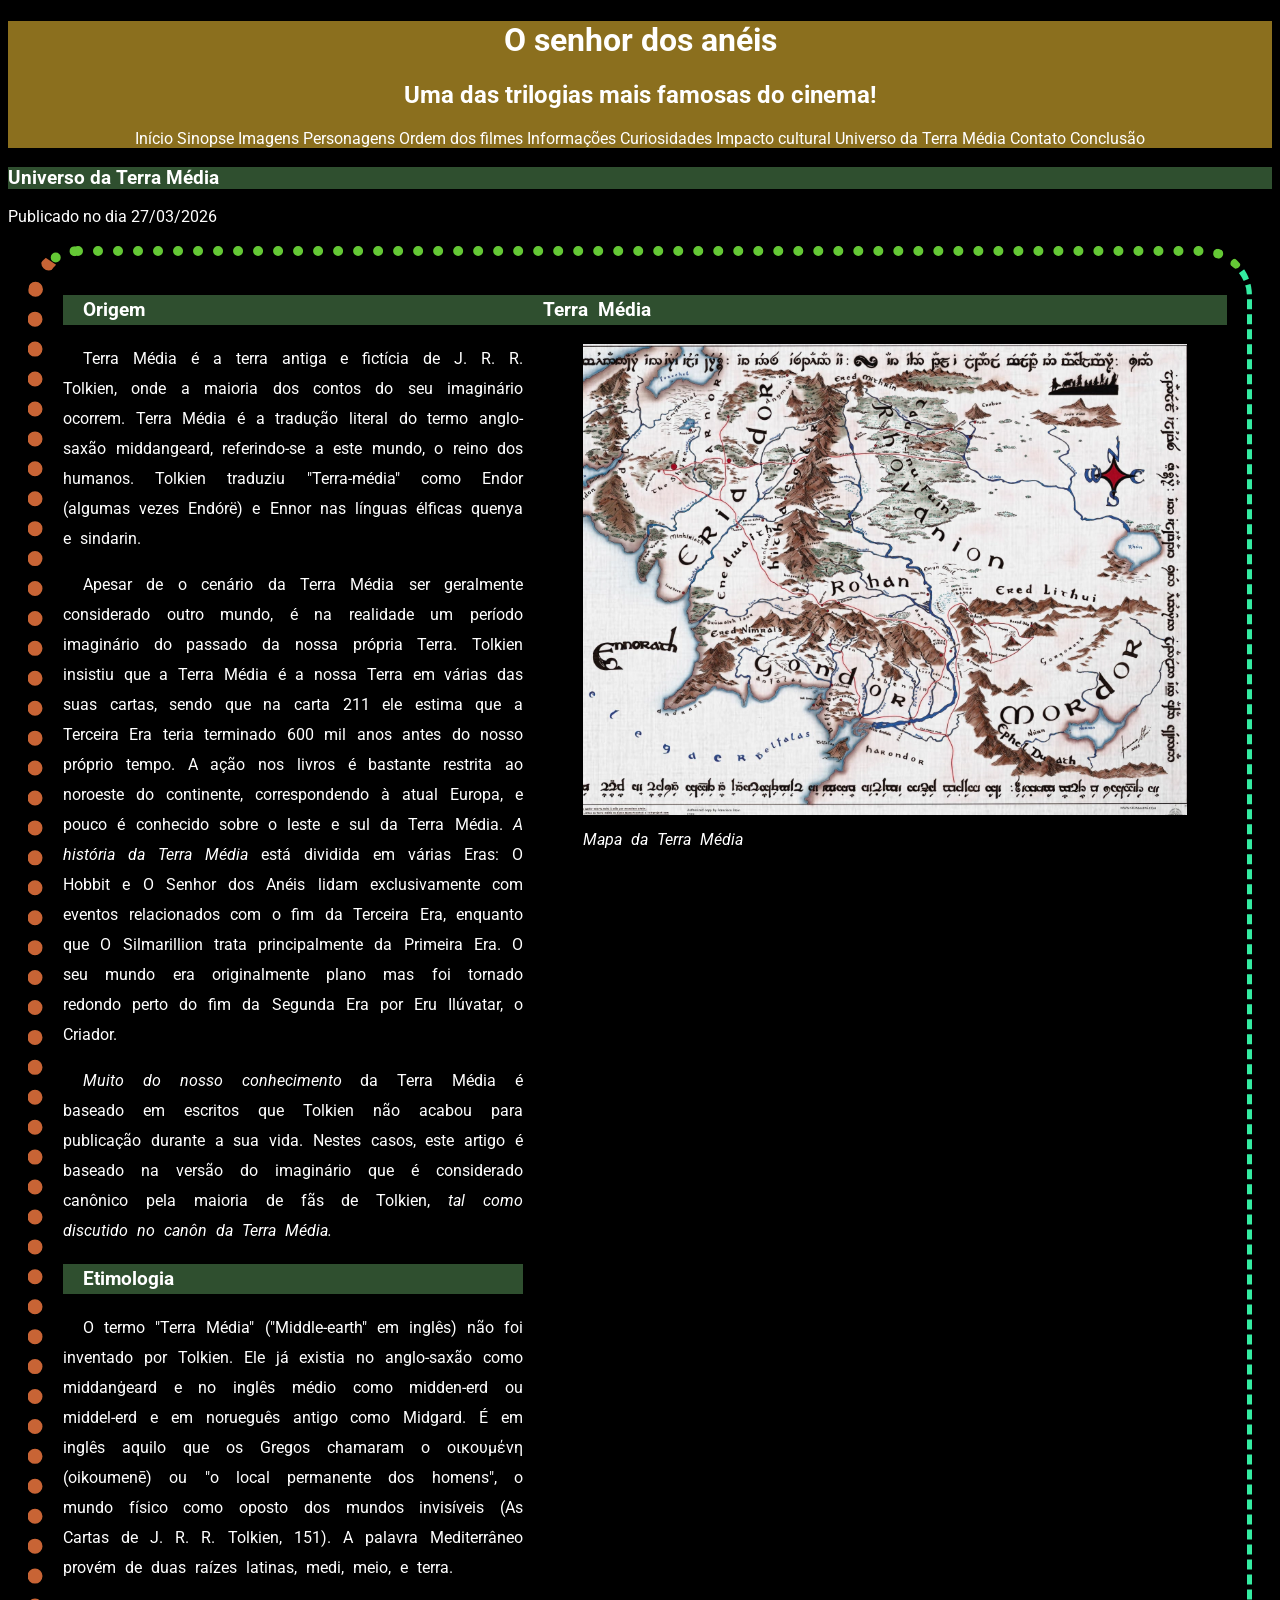
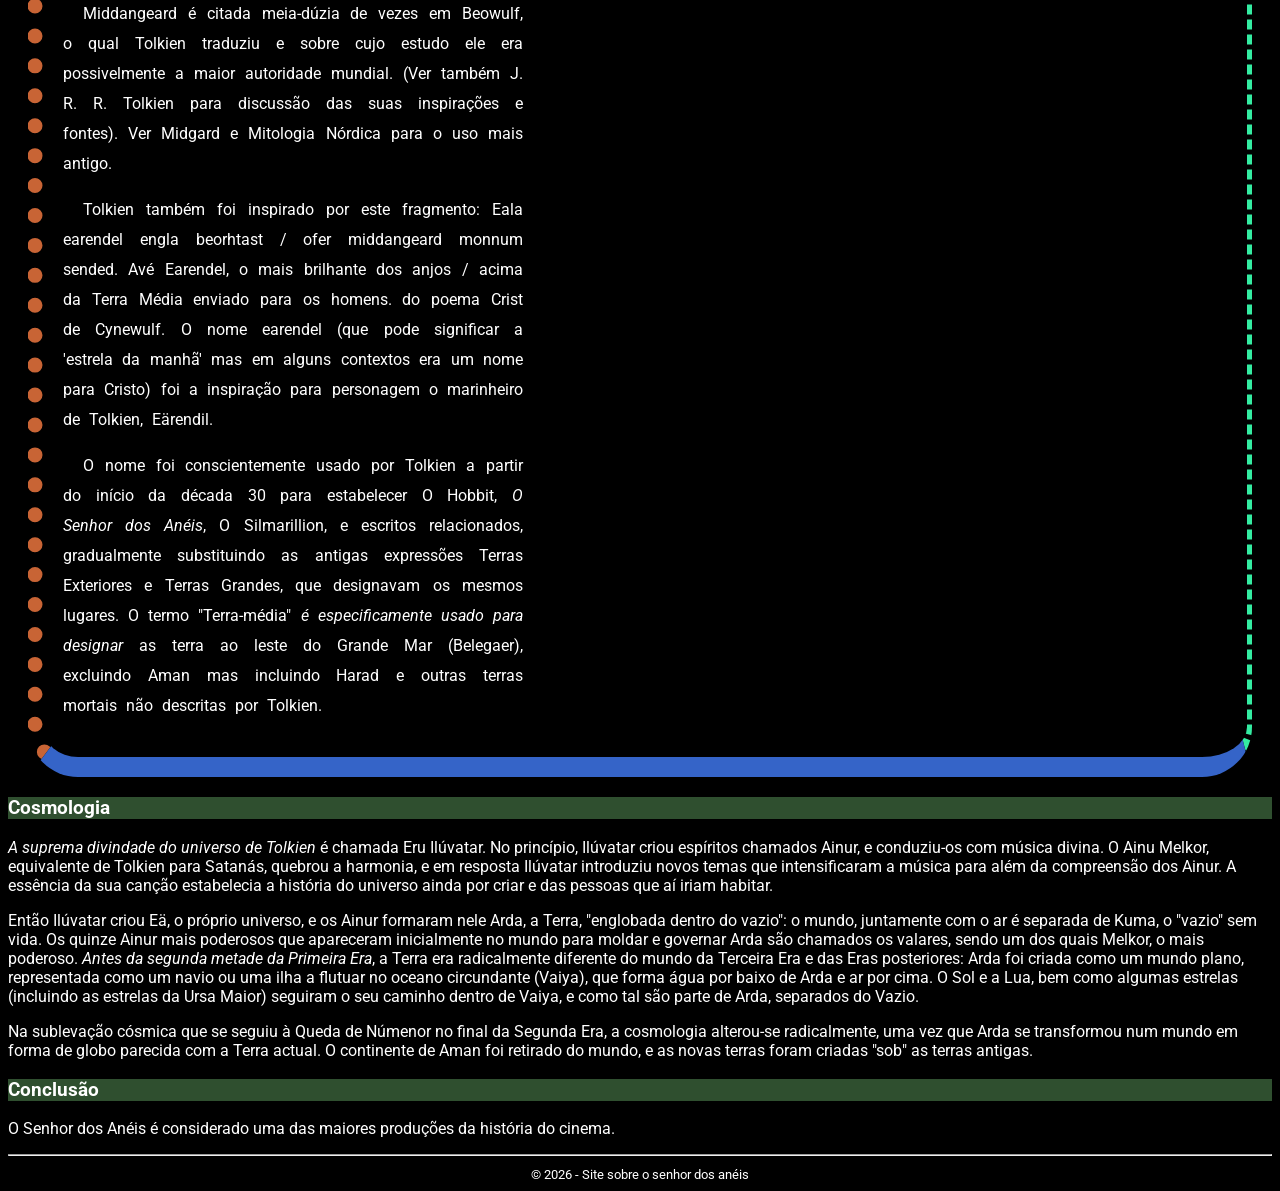
<file: index.html>
<!DOCTYPE html>
<html lang="pt-br">
    <head>
        <title> Filme do senhor dos anéis </title>
        <meta charset="UTF-8">
        <link rel="stylesheet" href="styles.css" type="text/css">
        <link rel="icon" type="image/x-icon" href="img/espada.ico">
    </head>

    <body> 

        <header id="titulo_primeiro">
            <h1> O senhor dos anéis </h1>
            <h2> Uma das trilogias mais famosas do cinema! </h2>
            <nav>
                <a href="index.html" >Início</a>
                <a href="Sinopse.html" >Sinopse</a> 
                <a href="imagens.html" >Imagens</a> 
                <a href="Personagens.html" >Personagens</a> 
                <a href="OrdemFilmes.html" >Ordem dos filmes</a> 
                <a href="Informacoes.html" >Informações</a> 
                <a href="Curiosidades.html" >Curiosidades</a> 
                <a href="ImpactoCultural.html" >Impacto cultural</a> 
                <a href="UniversoTerraMedia.html" >Universo da Terra Média</a> 
                <a href="Contato.html">Contato</a>
                <a href="#Conclusao" >Conclusão</a>
            </nav>
        </header>

        <main>
            <header>
                <h3 class="titulo_secundario"> Universo da Terra Média </h3>
                <span>Publicado no dia 27/03/2026</span>
            </header>

            <div id="layout">
                <article>
                    <section> 
                        <h3 class="titulo_secundario">Origem</h3>
                        <p>Terra Média é a terra antiga e fictícia de J. R. R. Tolkien, onde a maioria dos
                        contos do seu imaginário ocorrem. Terra Média é a tradução literal do termo
                        anglo-saxão middangeard, referindo-se a este mundo, o reino dos humanos.
                        Tolkien traduziu "Terra-média" como Endor (algumas vezes Endórë) e Ennor
                        nas línguas élficas quenya e sindarin.</p>

                        <p>Apesar de o cenário da Terra Média ser geralmente considerado outro mundo,
                        é na realidade um período imaginário do passado da nossa própria Terra.
                        Tolkien insistiu que a Terra Média é a nossa Terra em várias das suas cartas,
                        sendo que na carta 211 ele estima que a Terceira Era teria terminado 600 mil
                        anos antes do nosso próprio tempo. A ação nos livros é bastante restrita ao
                        noroeste do continente, correspondendo à atual Europa, e pouco é conhecido
                        sobre o leste e sul da Terra Média. <em> A história da Terra Média </em> está dividida em
                        várias Eras: O Hobbit e O Senhor dos Anéis lidam exclusivamente com
                        eventos relacionados com o fim da Terceira Era, enquanto que O Silmarillion
                        trata principalmente da Primeira Era. O seu mundo era originalmente plano
                        mas foi tornado redondo perto do fim da Segunda Era por Eru Ilúvatar, o
                        Criador.</p>

                        <p><em>Muito do nosso conhecimento</em> da Terra Média é baseado em escritos que
                        Tolkien não acabou para publicação durante a sua vida. Nestes casos, este
                        artigo é baseado na versão do imaginário que é considerado canônico pela
                        maioria de fãs de Tolkien, <em>tal como discutido no canôn da Terra Média.</em></p>
                    </section>

                    <section> 
                        <h3 class="titulo_secundario">Etimologia</h3>
                        <p>O termo "Terra Média" ("Middle-earth" em inglês) não foi inventado por
                        Tolkien. Ele já existia no anglo-saxão como middanġeard e no inglês médio
                        como midden-erd ou middel-erd e em norueguês antigo como Midgard. É em
                        inglês aquilo que os Gregos chamaram o οικουμένη (oikoumenē) ou "o local
                        permanente dos homens", o mundo físico como oposto dos mundos invisíveis
                        (As Cartas de J. R. R. Tolkien, 151). A palavra Mediterrâneo provém de duas
                        raízes latinas, medi, meio, e terra.</p>
                        <p>Middangeard é citada meia-dúzia de vezes em Beowulf, o qual Tolkien
                        traduziu e sobre cujo estudo ele era possivelmente a maior autoridade
                        mundial. (Ver também J. R. R. Tolkien para discussão das suas inspirações e
                        fontes). Ver Midgard e Mitologia Nórdica para o uso mais antigo.</p>
                        <p>Tolkien também foi inspirado por este fragmento:
                        Eala earendel engla beorhtast / ofer middangeard monnum sended.
                        Avé Earendel, o mais brilhante dos anjos / acima da Terra Média enviado para
                        os homens. do poema Crist de Cynewulf. O nome earendel (que pode
                        significar a 'estrela da manhã' mas em alguns contextos era um nome para
                        Cristo) foi a inspiração para personagem o marinheiro de Tolkien, Eärendil.</p>
                        <p>O nome foi conscientemente usado por Tolkien a partir do início da década 30
                        para estabelecer O Hobbit, <em>O Senhor dos Anéis</em>, O Silmarillion, e escritos
                        relacionados, gradualmente substituindo as antigas expressões Terras
                        Exteriores e Terras Grandes, que designavam os mesmos lugares. O termo
                        "Terra-média" <em>é especificamente usado para designar</em> as terra ao leste do
                        Grande Mar (Belegaer), excluindo Aman mas incluindo Harad e outras terras
                        mortais não descritas por Tolkien.</p>
                    </section>
                </article>

                <aside>
                    <h3 class="titulo_secundario">Terra Média</h3>
                    <figure>
                        <img src="img/terra_media.png" alt="Mapa da Terra Média">
                        <figcaption><em>Mapa da Terra Média</em></figcaption>
                    </figure>
                </aside>
            </div>

            <article>
                <section>
                    <h3 class="titulo_secundario">Cosmologia</h3>
                    <p class="teste_display"><em>A suprema divindade do universo de Tolkien</em> é chamada Eru Ilúvatar. No
                    princípio, Ilúvatar criou espíritos chamados Ainur, e conduziu-os com música
                    divina. O Ainu Melkor, equivalente de Tolkien para Satanás, quebrou a
                    harmonia, e em resposta Ilúvatar introduziu novos temas que intensificaram a
                    música para além da compreensão dos Ainur. A essência da sua canção
                    estabelecia a história do universo ainda por criar e das pessoas que aí iriam
                    habitar.</p>
                    <p class="teste_display">Então Ilúvatar criou Eä, o próprio universo, e os Ainur formaram nele Arda, a
                    Terra, "englobada dentro do vazio": o mundo, juntamente com o ar é separada
                    de Kuma, o "vazio" sem vida. Os quinze Ainur mais poderosos que
                    apareceram inicialmente no mundo para moldar e governar Arda são
                    chamados os valares, sendo um dos quais Melkor, o mais poderoso.
                    <em>Antes da segunda metade da Primeira Era</em>, a Terra era radicalmente diferente
                    do mundo da Terceira Era e das Eras posteriores: Arda foi criada como um
                    mundo plano, representada como um navio ou uma ilha a flutuar no oceano
                    circundante (Vaiya), que forma água por baixo de Arda e ar por cima. O Sol e
                    a Lua, bem como algumas estrelas (incluindo as estrelas da Ursa Maior)
                    seguiram o seu caminho dentro de Vaiya, e como tal são parte de Arda,
                    separados do Vazio.</p>
                    <p class="teste_display">Na sublevação cósmica que se seguiu à Queda de Númenor no final da
                    Segunda Era, a cosmologia alterou-se radicalmente, uma vez que Arda se
                    transformou num mundo em forma de globo parecida com a Terra actual. O
                    continente de Aman foi retirado do mundo, e as novas terras foram criadas
                    "sob" as terras antigas.</p>
                </section>

                <section id="Conclusao">
                        <h3 class="titulo_secundario"> Conclusão </h3>
                        <p>O Senhor dos Anéis é considerado uma das maiores produções da história do cinema.</p>
                </section>
            </article>

            <footer> <hr> <small> © 2026 - Site sobre o senhor dos anéis </small> </footer>

        </main>

    </body>
</html>
</file>
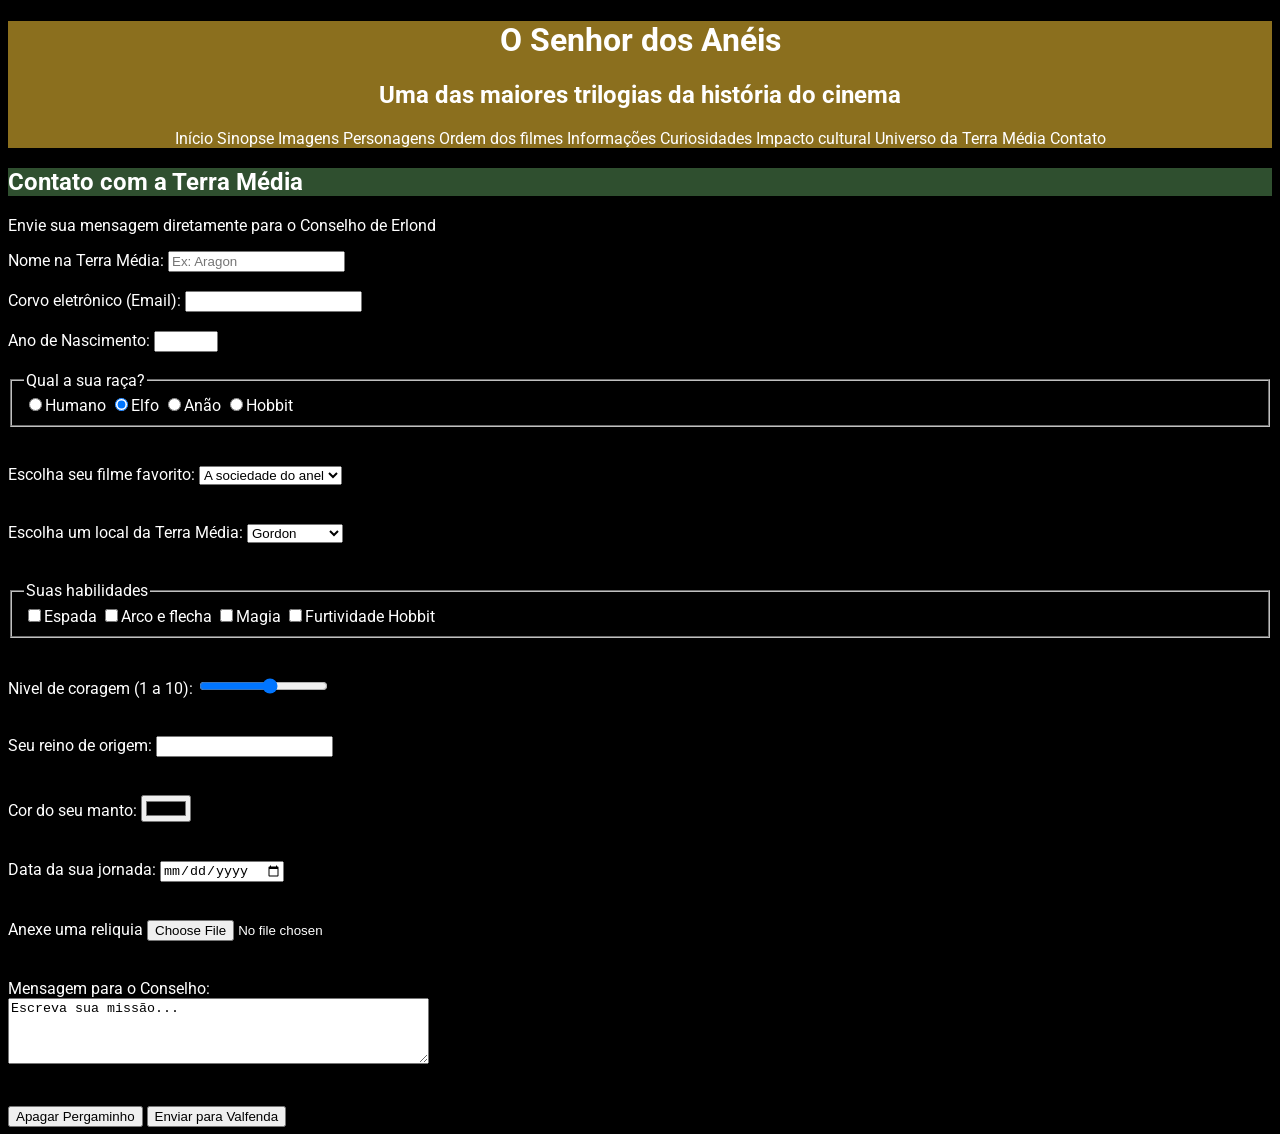
<file: Contato.html>
<!DOCTYPE html>
<html lang="pt-br">
<head>
    <meta charset="UTF-8">
    <meta name="viewport" content="width=device-width, initial-scale=1.0">
    <link rel="stylesheet" href="styles.css" type="text/css">
    <link rel="icon" type="image/x-icon" href="img/espada.ico">
    <title>Contato</title>
</head>
<body>
    <div id="titulo_primeiro">
        <h1>O Senhor dos Anéis</h1>
        <h2>Uma das maiores trilogias da história do cinema </h2>
        <nav>
            <a href="index.html" >Início</a>
            <a href="Sinopse.html" >Sinopse</a> 
            <a href="imagens.html" >Imagens</a> 
            <a href="Personagens.html" >Personagens</a> 
            <a href="OrdemFilmes.html" >Ordem dos filmes</a> 
            <a href="Informacoes.html" >Informações</a> 
            <a href="Curiosidades.html" >Curiosidades</a> 
            <a href="ImpactoCultural.html" >Impacto cultural</a> 
            <a href="UniversoTerraMedia.html" >Universo da Terra Média</a> 
            <a href="Contato.html">Contato</a>
        </nav>
    </div>

    <h2 class="titulo_secundario">Contato com a Terra Média</h2>

    <p>Envie sua mensagem diretamente para o Conselho de Erlond </p>

    <form action="" method="" autocomplete="off">

        <label for="nomePessoa">Nome na Terra Média: </label>
        <input type="text" id="nomePessoa" name="nomePessoa" minlength="3" maxlength="15"  placeholder="Ex: Aragon"required><br><br>

        <label for="email">Corvo eletrônico (Email): </label>
        <input type="email" id="email" name="email" required><br><br>

        <label for="anoNascimento">Ano de Nascimento: </label>
        <input type="number" id="anoNascimento" name="anoNascimento" max="2026" min="1900" required><br><br>

        <fieldset>

            <legend>Qual a sua raça?</legend>
            <input type="radio" name="Raca" id="Humano" value="Filme 1"><label 
            for="Humano">Humano</label>

            <input checked type="radio" name="Raca" id="Elfo" value="Filme 2"><label 
            for="Elfo">Elfo</label>

            <input type="radio" name="Raca" id="Anao" value="Filme 3"><label 
            for="Anao">Anão</label>

            <input type="radio" name="Raca" id="Hobbit" value="Filme 4"><label 
            for="Hobbit">Hobbit</label>

         </fieldset><br><br>

        <label for="filmeFavorito">Escolha seu filme favorito:</label>
        <select id="filmeFavorito" name="filmeFavorito">
            <option value="A sociedade do anel">A sociedade do anel</option>
            <option value="As duas torres">As duas torres</option>
            <option value="O retorno do rei">O retorno do rei</option>
        </select><br><br><br>

        <label for="Local-terra">Escolha um local da Terra Média:</label>
         <select id="lista_suspensa" name="lista">
            <optgroup label="Reino dos Homens">
                <option value="Gordon">Gordon</option>
                <option value="Rohan">Rohan</option>

            </optgroup>

            <optgroup label="Terras Élficas">
                <option value="Valfenda">Valfenda</option>
                <option value="Lothlórien">Lothlórien</option>
            </optgroup>

            <optgroup label="Outros">
                <option value="Mordor">Mordor</option>
                <option value="Condado">Condado</option>

            </select><br><br><br>

            <fieldset>
            <legend>Suas habilidades</legend>
            <label><input type="checkbox" name="espada" value="espada">Espada</label>
            <label><input type="checkbox" name="arcoFlecha" value="arcoFlecha">Arco e flecha</label>
            <label><input type="checkbox" name="magia" value="magia">Magia</label>
            <label><input type="checkbox" name="furtividade" value="furtividade">Furtividade Hobbit</label>
        </fieldset><br><br>

        
        <label for="Nivel">Nivel de coragem (1 a 10):</label>
        <input type="range" max="10" min="1" id="Nivel" name="Nivel"><br><br><br>

        <label for="Reino"> Seu reino de origem:</label>
        <input type="text" id="busca_datalist" list="paises">
        <datalist id="paises">
            <option>Gordon</option>
            <option>Rohan</option>
            <option>Mordor</option>
            <option>Condado</option>
        </datalist><br><br><br>

        <label for="cor-manto">Cor do seu manto:</label>
        <input type="color" id="cor-manto" name="cor-manto"><br><br><br>

        <label for="data">Data da sua jornada:</label>
        <input type="date" id="data" name="data"> <br><br><br>

        <label for="Arquivo">Anexe uma reliquia</label>
        <input type="file" id="Arquivo" name="Arquivo"> <br><br><br>

        <label for="mensagemConselho">Mensagem para o Conselho:</label><br>
        <textarea id="mensagemConselho" name="mensagemConselho" rows="4" cols="50">Escreva sua missão...</textarea> <br><br><br>

        <button type="reset">Apagar Pergaminho</button>
        <button type="submit">Enviar para Valfenda</button>

    </form>

</body>
</html>
</file>
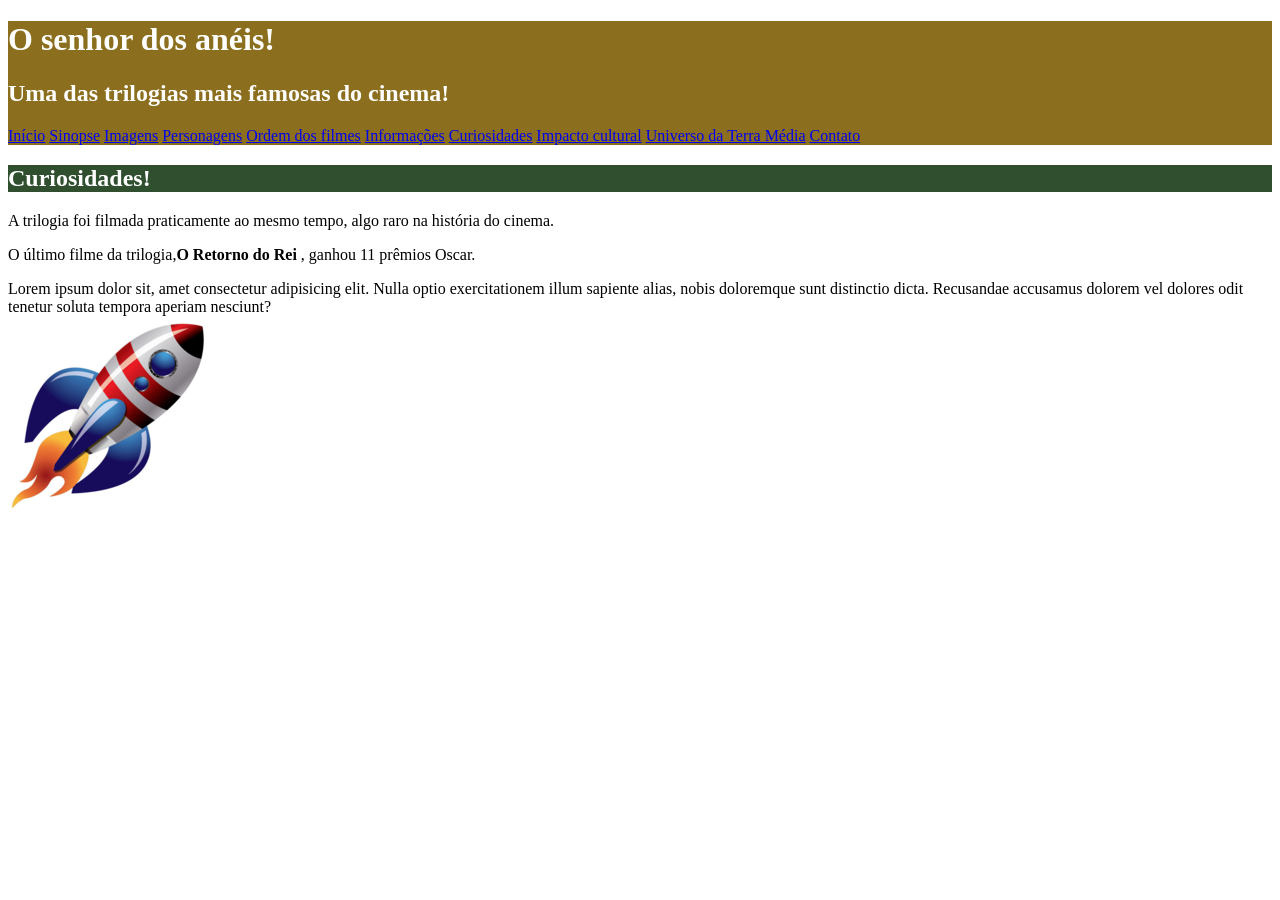
<file: Curiosidades.html>
<!DOCTYPE html>
<html lang="pt-br">
<head>
    <meta charset="UTF-8">
    <meta name="viewport" content="width=device-width, initial-scale=1.0">
    <title>Curiosidades</title>
    <link rel="stylesheet" href="Styles.css" type="text/css">
    <link rel="icon" type="image/x-icon" href="img/espada.ico">
</head>
<body> 

    <div id="titulo_primeiro">
        <h1> O senhor dos anéis! </h1>
        <h2> Uma das trilogias mais famosas do cinema! </h2>
        <nav>
            <a href="index.html" >Início</a>
            <a href="Sinopse.html" >Sinopse</a> 
            <a href="imagens.html" >Imagens</a> 
            <a href="Personagens.html" >Personagens</a> 
            <a href="OrdemFilmes.html" >Ordem dos filmes</a> 
            <a href="Informacoes.html" >Informações</a> 
            <a href="Curiosidades.html" >Curiosidades</a> 
            <a href="ImpactoCultural.html" >Impacto cultural</a> 
            <a href="UniversoTerraMedia.html" >Universo da Terra Média</a> 
            <a href="Contato.html">Contato</a>
        </nav>
    </div>
    
    <h2 class="titulo_secundario"> Curiosidades! </h2>
         <p>A trilogia foi filmada praticamente ao mesmo tempo, algo raro na história do
cinema.</p>
<p>O último filme da trilogia,<strong>O Retorno do Rei</strong> , ganhou 11 prêmios Oscar.</p>

     <div class="transicao">
        Lorem ipsum dolor sit, amet consectetur adipisicing elit. Nulla optio exercitationem illum sapiente alias, nobis doloremque sunt distinctio dicta. Recusandae accusamus dolorem vel dolores odit tenetur soluta tempora aperiam nesciunt?
     </div>

     <div class="animacao">
        <img src="img/foguete.png" alt="foguete">
     </div>

</body>
</html>
</file>
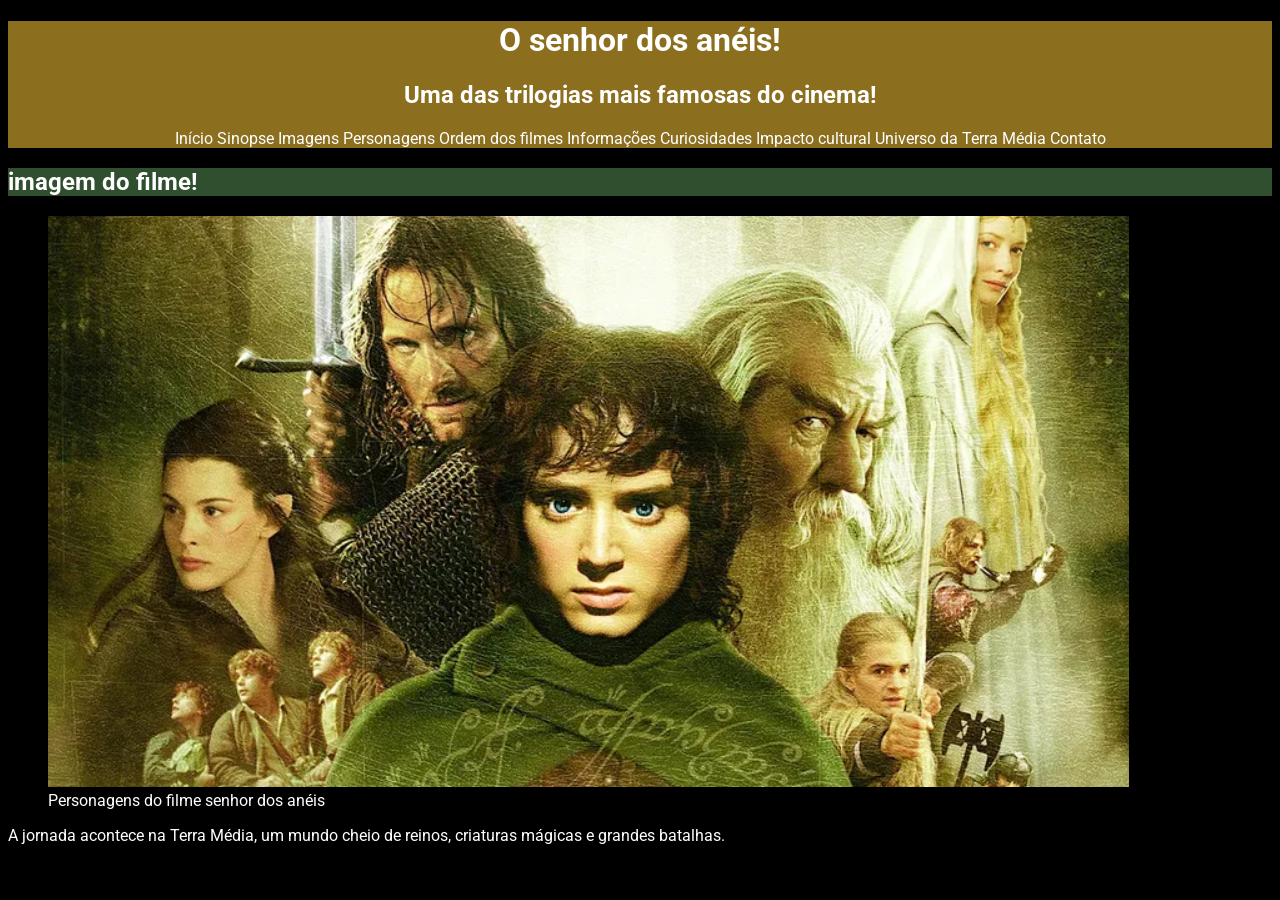
<file: Imagens.html>
<!DOCTYPE html>
<html lang="pt-br">
<head>
    <meta charset="UTF-8">
    <meta name="viewport" content="width=device-width, initial-scale=1.0">
    <title>Imagens</title>
    <link rel="stylesheet" href="styles.css" type="text/css">
    <link rel="icon" type="image/x-icon" href="img/espada.ico">
</head>
<body>

    <div id="titulo_primeiro">
            <h1> O senhor dos anéis! </h1>
            <h2> Uma das trilogias mais famosas do cinema! </h2>
            <nav>
                <a href="index.html" >Início</a>
                <a href="Sinopse.html" >Sinopse</a> 
                <a href="imagens.html" >Imagens</a> 
                <a href="Personagens.html" >Personagens</a> 
                <a href="OrdemFilmes.html" >Ordem dos filmes</a> 
                <a href="Informacoes.html" >Informações</a> 
                <a href="Curiosidades.html" >Curiosidades</a> 
                <a href="ImpactoCultural.html" >Impacto cultural</a> 
                <a href="UniversoTerraMedia.html" >Universo da Terra Média</a> 
                <a href="Contato.html">Contato</a>
            </nav>
        </div>
    
      
        <h2 class="titulo_secundario"> imagem do filme! </h2>
        <figure>
            <img src="img/senhor_dos_aneis.png" alt="Personagens do senhor dos aneis">
            <figcaption>Personagens do filme senhor dos anéis</figcaption>    
        </figure>
        <p>A jornada acontece na Terra Média, um mundo cheio de reinos, criaturas
mágicas e grandes batalhas.</p>

</body>
</html>
</file>
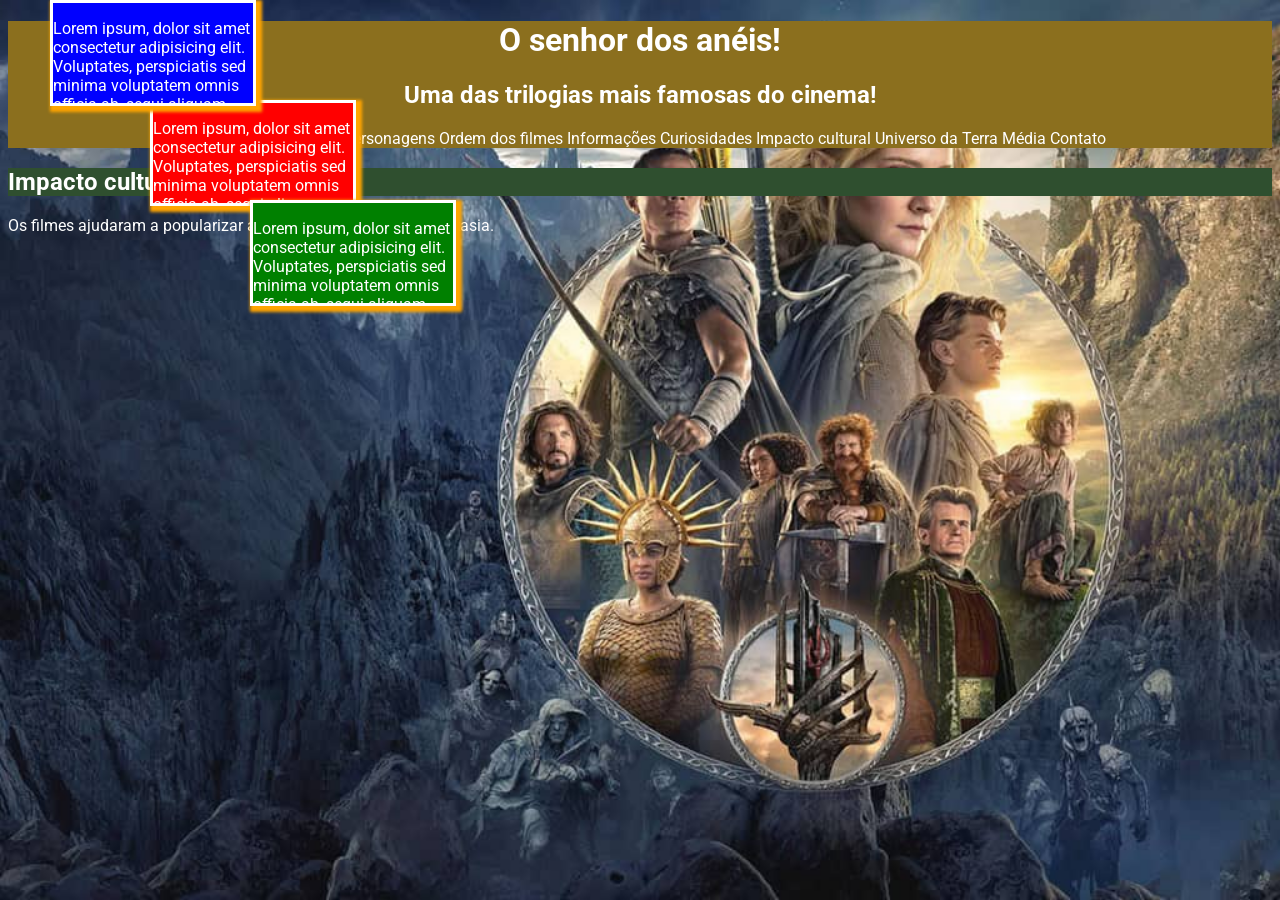
<file: ImpactoCultural.html>
<!DOCTYPE html>
<html lang="pt-br">
<head>
    <meta charset="UTF-8">
    <meta name="viewport" content="width=device-width, initial-scale=1.0">
    <title>Impacto Cultural</title>
    <link rel="stylesheet" href="styles.css" type="text/css">
    <link rel="icon" type="image/x-icon" href="img/espada.ico">
</head>
<body id="impacto">

    <div id="titulo_primeiro">
            <h1> O senhor dos anéis! </h1>
            <h2> Uma das trilogias mais famosas do cinema! </h2>
            <nav>
                <a href="index.html" >Início</a>
                <a href="Sinopse.html" >Sinopse</a> 
                <a href="imagens.html" >Imagens</a> 
                <a href="Personagens.html" >Personagens</a> 
                <a href="OrdemFilmes.html" >Ordem dos filmes</a> 
                <a href="Informacoes.html" >Informações</a> 
                <a href="Curiosidades.html" >Curiosidades</a> 
                <a href="ImpactoCultural.html" >Impacto cultural</a> 
                <a href="UniversoTerraMedia.html" >Universo da Terra Média</a> 
                <a href="Contato.html">Contato</a>
            </nav>
        </div>
    
    <h2 class="titulo_secundario"> Impacto cultural! </h2>
        <p>Os filmes ajudaram a popularizar ainda mais a literatura de fantasia.</p>

        <div class="noticia um">
            <p>Lorem ipsum, dolor sit amet consectetur adipisicing elit. Voluptates, perspiciatis sed minima voluptatem omnis officia ab, sequi aliquam ducimus quam corrupti modi molestiae nesciunt facilis blanditiis animi, dolor non magni?</p>
            <p>Lorem ipsum, dolor sit amet consectetur adipisicing elit. Voluptates, perspiciatis sed minima voluptatem omnis officia ab, sequi aliquam ducimus quam corrupti modi molestiae nesciunt facilis blanditiis animi, dolor non magni?</p>
        </div>

        <div class="noticia dois">
            <p>Lorem ipsum, dolor sit amet consectetur adipisicing elit. Voluptates, perspiciatis sed minima voluptatem omnis officia ab, sequi aliquam ducimus quam corrupti modi molestiae nesciunt facilis blanditiis animi, dolor non magni?</p>
            <p>Lorem ipsum, dolor sit amet consectetur adipisicing elit. Voluptates, perspiciatis sed minima voluptatem omnis officia ab, sequi aliquam ducimus quam corrupti modi molestiae nesciunt facilis blanditiis animi, dolor non magni?</p>
        </div>
            
        <div class="noticia tres">
            <p>Lorem ipsum, dolor sit amet consectetur adipisicing elit. Voluptates, perspiciatis sed minima voluptatem omnis officia ab, sequi aliquam ducimus quam corrupti modi molestiae nesciunt facilis blanditiis animi, dolor non magni?</p>
            <p>Lorem ipsum, dolor sit amet consectetur adipisicing elit. Voluptates, perspiciatis sed minima voluptatem omnis officia ab, sequi aliquam ducimus quam corrupti modi molestiae nesciunt facilis blanditiis animi, dolor non magni?</p>
        </div>    
        
</body>
</html>
</file>
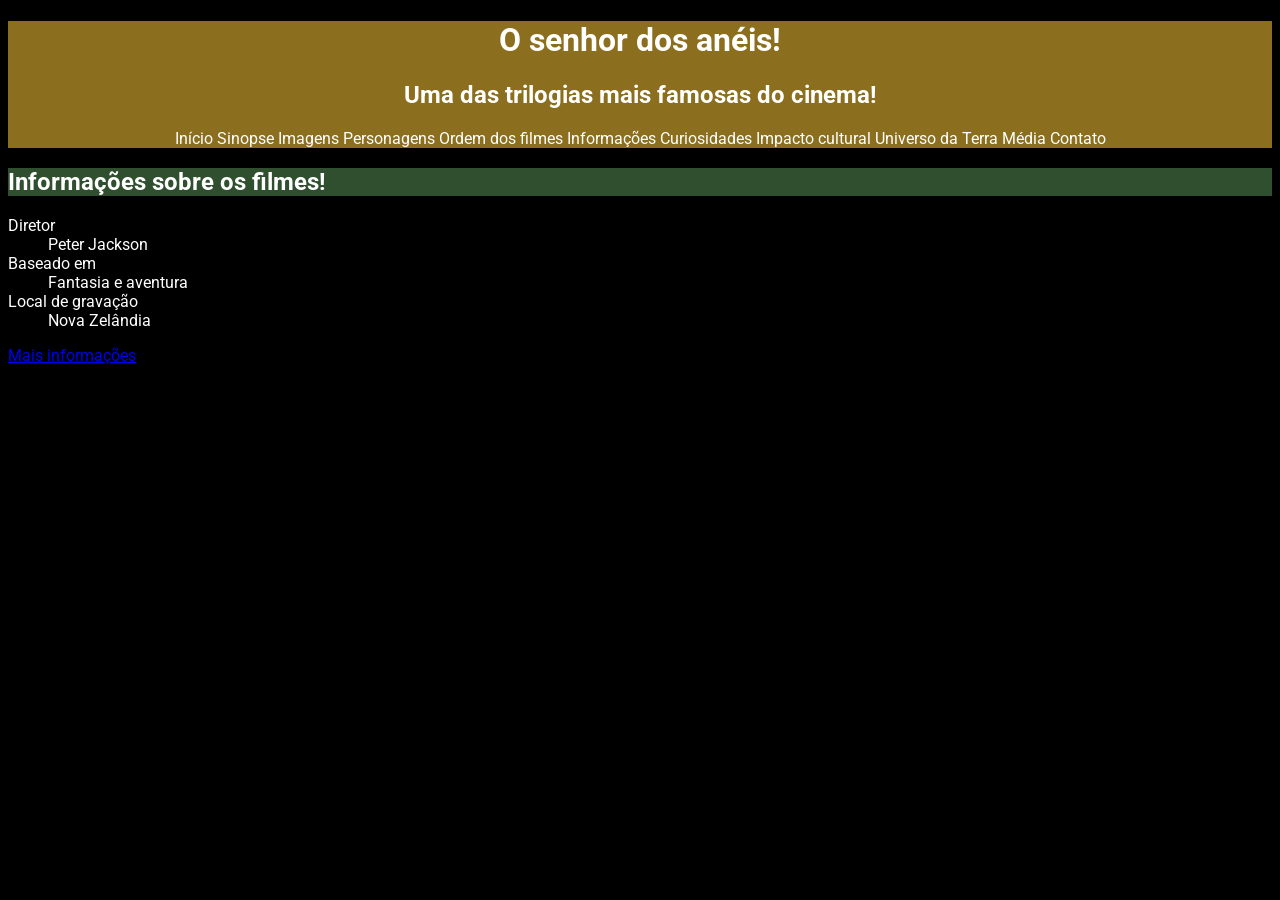
<file: Informacoes.html>
<!DOCTYPE html>
<html lang="pt-br">
<head>
    <meta charset="UTF-8">
    <meta name="viewport" content="width=device-width, initial-scale=1.0">
    <title>Informações</title>
    <link rel="stylesheet" href="styles.css" type="text/css">
    <link rel="icon" type="image/x-icon" href="img/espada.ico">
</head>
<body>

    <div id="titulo_primeiro">
            <h1> O senhor dos anéis! </h1>
            <h2> Uma das trilogias mais famosas do cinema! </h2>
            <nav>
                <a href="index.html" >Início</a>
                <a href="Sinopse.html" >Sinopse</a> 
                <a href="imagens.html" >Imagens</a> 
                <a href="Personagens.html" >Personagens</a> 
                <a href="OrdemFilmes.html" >Ordem dos filmes</a> 
                <a href="Informacoes.html" >Informações</a> 
                <a href="Curiosidades.html" >Curiosidades</a> 
                <a href="ImpactoCultural.html" >Impacto cultural</a> 
                <a href="UniversoTerraMedia.html" >Universo da Terra Média</a> 
                <a href="Contato.html">Contato</a>
            </nav>
        </div>

    
      <h2 class="titulo_secundario"> Informações sobre os filmes! </h2>
        <dl>
            <dt>Diretor</dt>
                <dd>Peter Jackson</dd>
            <dt>Baseado em</dt>
                <dd>Fantasia e aventura</dd>
            <dt>Local de gravação</dt>
                <dd>Nova Zelândia</dd>
        </dl>

        <a href="https://pt.wikipedia.org/wiki/O_Senhor_dos_An%C3%A9is_(s%C3%A9rie_de_filmes)" target="_blank">Mais informações</a>

</body>
</html>
</file>
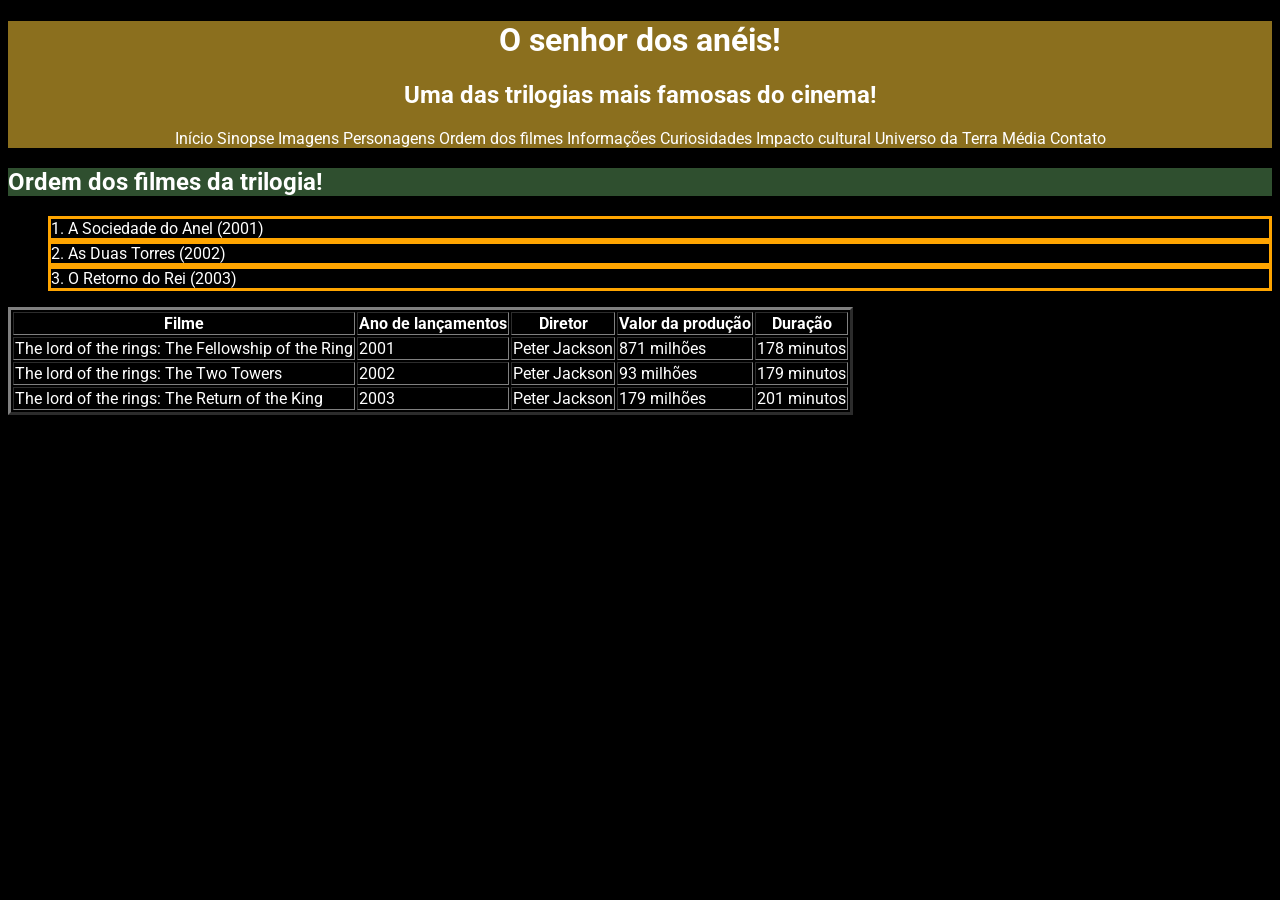
<file: OrdemFilmes.html>
<!DOCTYPE html>
<html lang="pt-br">
<head>
    <meta charset="UTF-8">
    <meta name="viewport" content="width=device-width, initial-scale=1.0">
    <title>Ordem dos Filmes</title>
    <link rel="stylesheet" href="styles.css" type="text/css">
    <link rel="icon" type="image/x-icon" href="img/espada.ico">
</head>
<body>

    <div id="titulo_primeiro">
            <h1> O senhor dos anéis! </h1>
            <h2> Uma das trilogias mais famosas do cinema! </h2>
            <nav>
                <a href="index.html" >Início</a>
                <a href="Sinopse.html" >Sinopse</a> 
                <a href="imagens.html" >Imagens</a> 
                <a href="Personagens.html" >Personagens</a> 
                <a href="OrdemFilmes.html" >Ordem dos filmes</a> 
                <a href="Informacoes.html" >Informações</a> 
                <a href="Curiosidades.html" >Curiosidades</a> 
                <a href="ImpactoCultural.html" >Impacto cultural</a> 
                <a href="UniversoTerraMedia.html" >Universo da Terra Média</a> 
                <a href="Contato.html">Contato</a>
            </nav>
        </div>


    <h2 class="titulo_secundario"> Ordem dos filmes da trilogia! </h2>
            <ol>
                <li>A Sociedade do Anel (2001)</li>
                <li>As Duas Torres (2002)</li>
                <li> O Retorno do Rei (2003)</li>
            </ol>

    <table border="3">
        <tr>
            <th> Filme </th>
            <th> Ano de lançamentos </th>
            <th> Diretor </th>
            <th> Valor da produção </th>
            <th> Duração </th>
        </tr>
        <tr>
            <td> The lord of the rings: The Fellowship of the Ring </td>
            <td> 2001 </td>
            <td> Peter Jackson </td>
            <td> 871 milhões </td>
            <td> 178 minutos </td>
        </tr>
        <tr>
            <td> The lord of the rings: The Two Towers </td>
            <td> 2002 </td>
            <td> Peter Jackson </td> 
            <td> 93 milhões </td>
            <td> 179 minutos </td>  
        </tr>
        <tr>
            <td> The lord of the rings: The Return of the King </td>
            <td> 2003 </td>
            <td> Peter Jackson </td>
            <td> 179 milhões </td>
            <td> 201 minutos </td>
        </tr>
    </table>

</body>
</html>
</file>
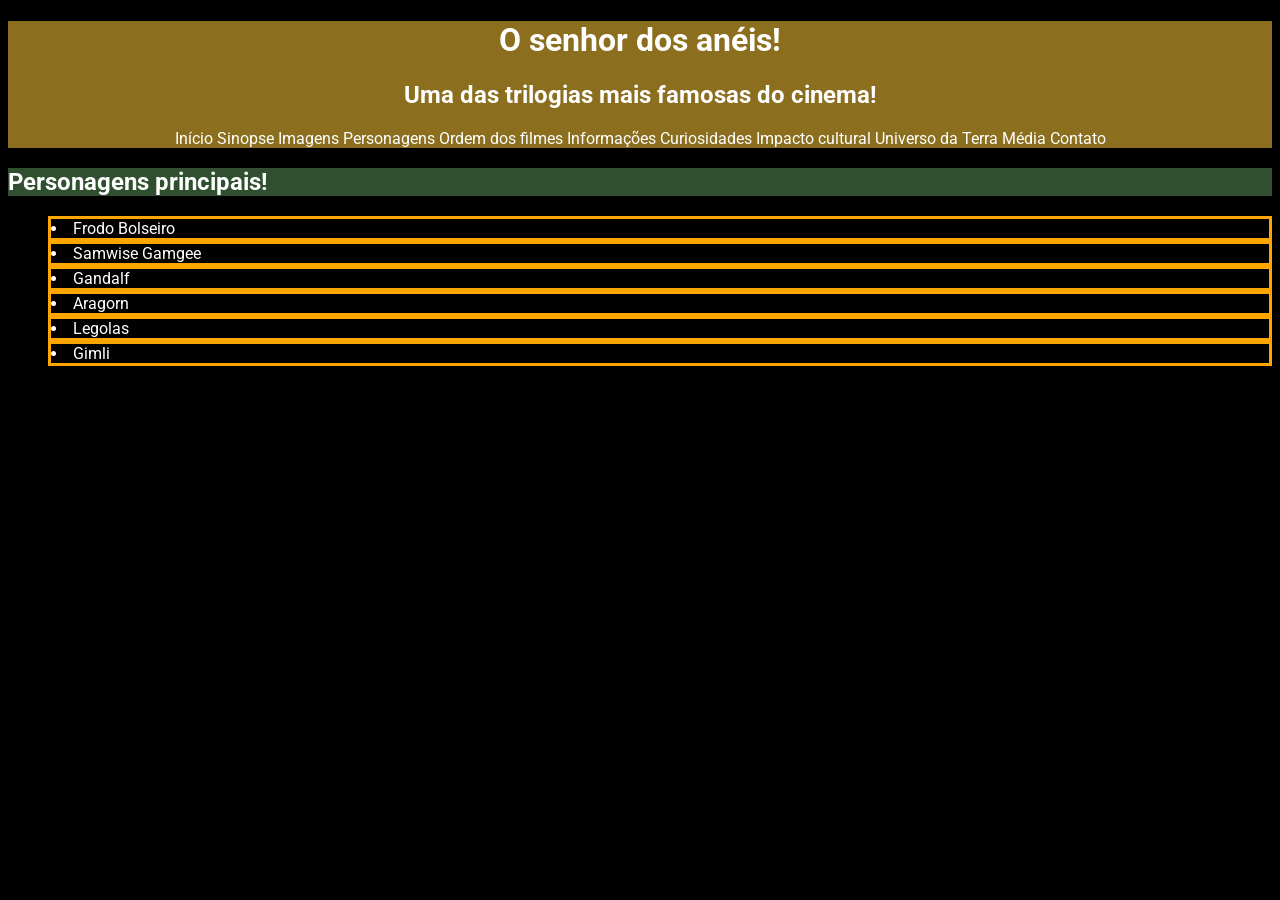
<file: Personagens.html>
<!DOCTYPE html>
<html lang="pt-br">
<head>
    <meta charset="UTF-8">
    <meta name="viewport" content="width=device-width, initial-scale=1.0">
    <title>Personagens</title>
    <link rel="stylesheet" href="styles.css" type="text/css">
    <link rel="icon" type="image/x-icon" href="img/espada.ico">
</head>
<body>

    <div id="titulo_primeiro">
            <h1> O senhor dos anéis! </h1>
            <h2> Uma das trilogias mais famosas do cinema! </h2>
            <nav>
                <a href="index.html" >Início</a>
                <a href="Sinopse.html" >Sinopse</a> 
                <a href="imagens.html" >Imagens</a> 
                <a href="Personagens.html" >Personagens</a> 
                <a href="OrdemFilmes.html" >Ordem dos filmes</a> 
                <a href="Informacoes.html" >Informações</a> 
                <a href="Curiosidades.html" >Curiosidades</a> 
                <a href="ImpactoCultural.html" >Impacto cultural</a> 
                <a href="UniversoTerraMedia.html" >Universo da Terra Média</a> 
                <a href="Contato.html">Contato</a>
            </nav>
        </div>

    <h2 class="titulo_secundario"> Personagens principais! </h2>
            <ul>
                <li>Frodo Bolseiro
                    <li>Samwise Gamgee</li>
                    <li>Gandalf</li>
                    <li>Aragorn</li>
                    <li>Legolas</li>
                    <li>Gimli</li>  
                </li>
            </ul>

</body>
</html>
</file>
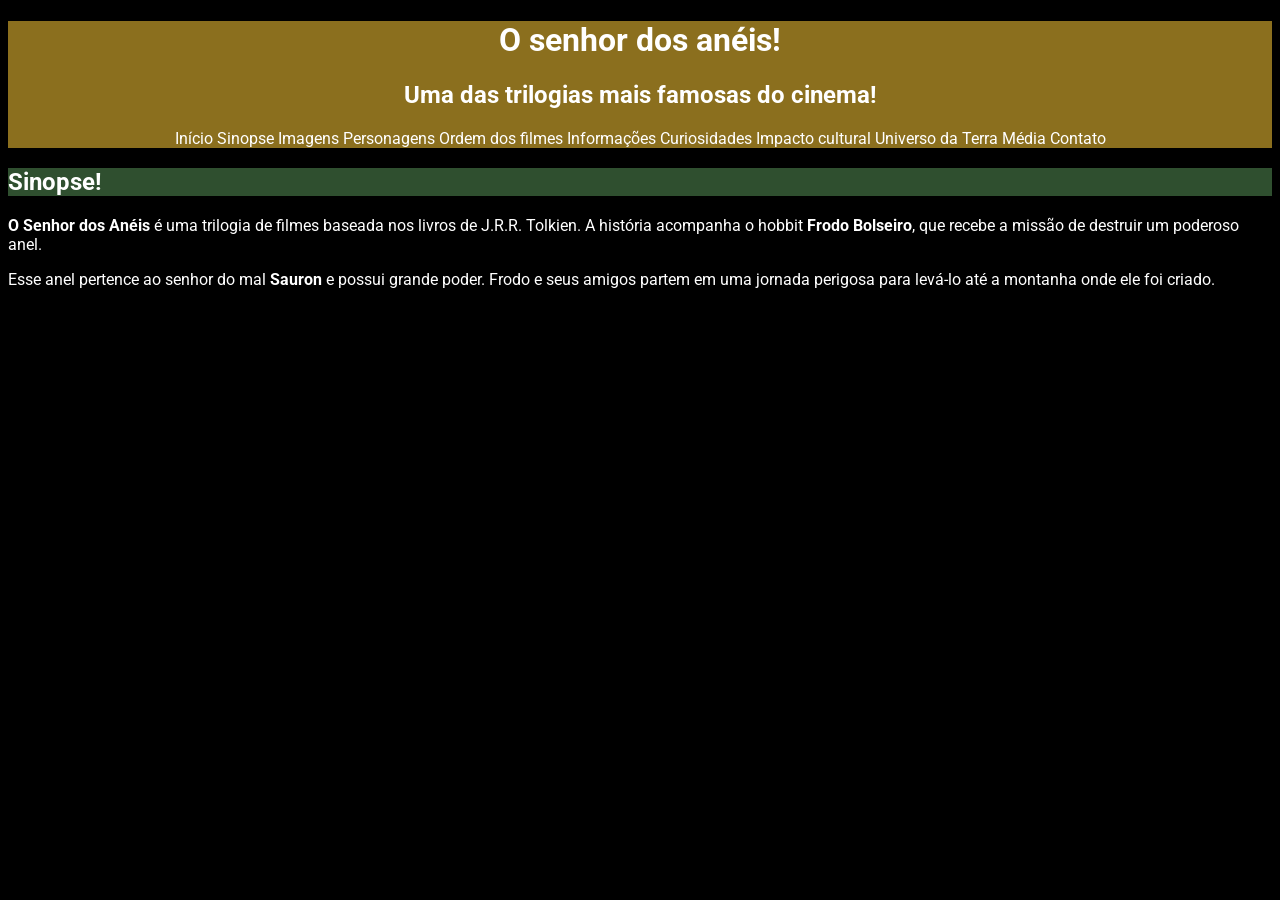
<file: Sinopse.html>
<!DOCTYPE html>
<html lang="pt-br">
<head>
    <meta charset="UTF-8">
    <meta name="viewport" content="width=device-width, initial-scale=1.0">
    <title>Sinopse</title>
    <link rel="stylesheet" href="styles.css" type="text/css">
    <link rel="icon" type="image/x-icon" href="img/espada.ico">  

</head>
<body>

    <div id="titulo_primeiro">
            <h1> O senhor dos anéis! </h1>
            <h2> Uma das trilogias mais famosas do cinema! </h2>
            <nav>
                <a href="index.html" >Início</a>
                <a href="Sinopse.html" >Sinopse</a> 
                <a href="imagens.html" >Imagens</a> 
                <a href="Personagens.html" >Personagens</a> 
                <a href="OrdemFilmes.html" >Ordem dos filmes</a> 
                <a href="Informacoes.html" >Informações</a> 
                <a href="Curiosidades.html" >Curiosidades</a> 
                <a href="ImpactoCultural.html" >Impacto cultural</a> 
                <a href="UniversoTerraMedia.html" >Universo da Terra Média</a> 
                <a href="Contato.html">Contato</a>
            </nav>
        </div>

     <h2 class="titulo_secundario"> Sinopse! </h2>
        <p><strong>O Senhor dos Anéis</strong> é uma trilogia de filmes baseada nos livros de J.R.R.
            Tolkien. A história acompanha o hobbit<strong> Frodo Bolseiro</strong>, que recebe a missão
            de destruir um poderoso anel.</p>

        <p>Esse anel pertence ao senhor do mal <strong>Sauron</strong> e possui grande poder. Frodo e
            seus amigos partem em uma jornada perigosa para levá-lo até a montanha
            onde ele foi criado.</p>

</body>
</html>
</file>
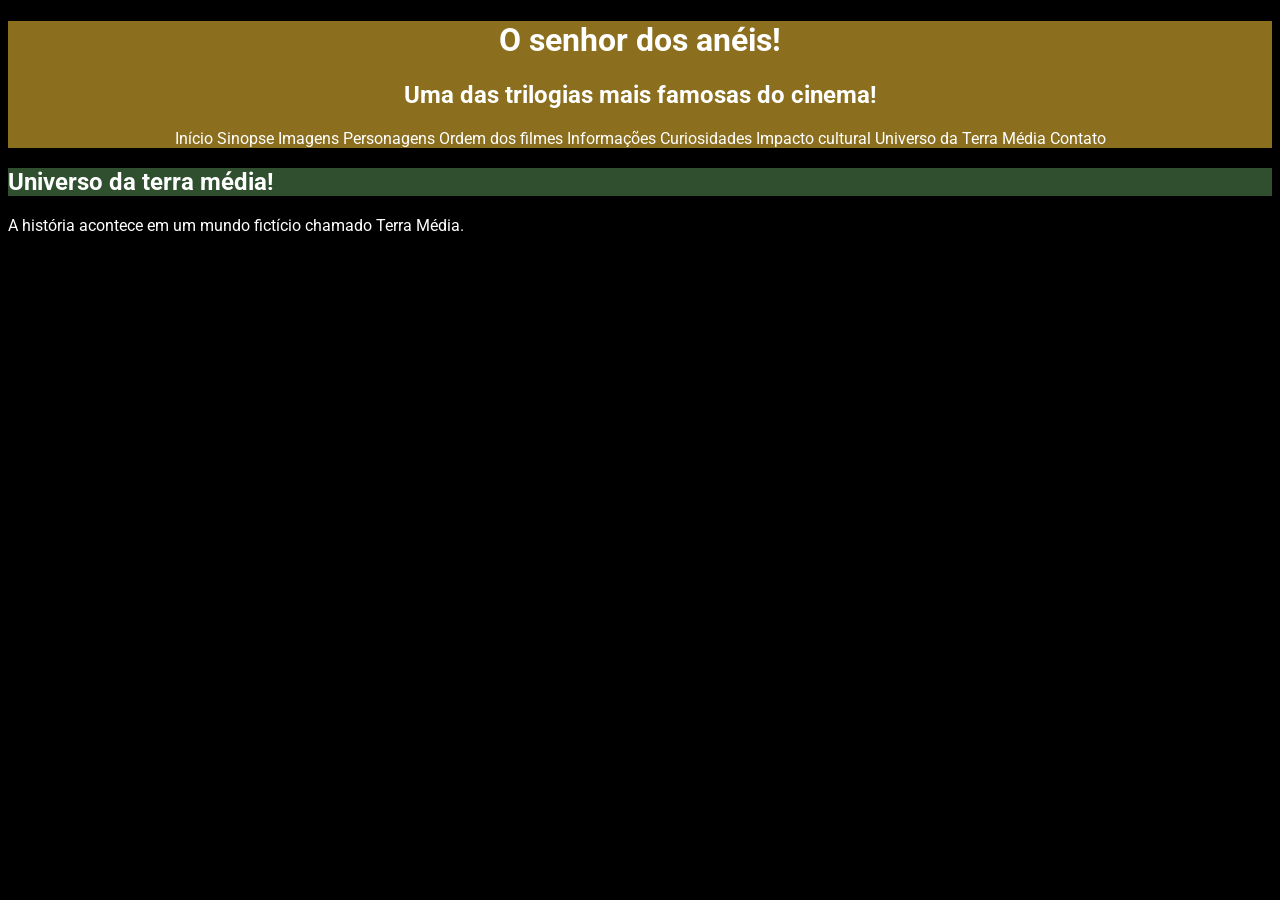
<file: UniversoTerraMedia.html>
<!DOCTYPE html>
<html lang="pt-br">
<head>
    <meta charset="UTF-8">
    <meta name="viewport" content="width=device-width, initial-scale=1.0">
    <title>Universo de Terra Média</title>
    <link rel="stylesheet" href="styles.css" type="text/css">
    <link rel="icon" type="image/x-icon" href="img/espada.ico">
</head>
<body>
    

    <div id="titulo_primeiro">
            <h1> O senhor dos anéis! </h1>
            <h2> Uma das trilogias mais famosas do cinema! </h2>
            <nav>
                <a href="index.html" >Início</a>
                <a href="Sinopse.html" >Sinopse</a> 
                <a href="imagens.html" >Imagens</a> 
                <a href="Personagens.html" >Personagens</a> 
                <a href="OrdemFilmes.html" >Ordem dos filmes</a> 
                <a href="Informacoes.html" >Informações</a> 
                <a href="Curiosidades.html" >Curiosidades</a> 
                <a href="ImpactoCultural.html" >Impacto cultural</a> 
                <a href="UniversoTerraMedia.html" >Universo da Terra Média</a> 
                <a href="Contato.html">Contato</a>
            </nav>
        </div>

    
      <h2 class="titulo_secundario"> Universo da terra média! </h2>
        <p>A história acontece em um mundo fictício chamado Terra Média.</p>

</body>
</html>
</file>
<file: styles.css>
@import url('https://fonts.googleapis.com/css2?family=Roboto:wght@300&display=swap');

body{
    /* topografia css */
    background-color: rgb(0, 0, 0); /*cor de fundo*/
    color: rgb(255, 255, 255); /*cor de fonte*/
    font-family: "roboto", sans-serif; /*tipo de fonte*/
    font-size: 16px; /*tamanho da fonte - px/em/rem */
}
nav a {
    text-decoration: none;
    color: white;
}

nav a:hover {
    color: black;
    opacity: 0.7; /* Opacidade do elemento (valor entre 0 e 1, onde 0 é totalmente transparente e 1 é totalmente opaco) */
}

.transicao {
    background-color: white;
    border: solid 3px red;
    color: black;
    width: 300px;
    height: 300px;
    transition: all 1s ease; /* Propriedade de transição (propriedade, duração, função de tempo) */
    /*
    transition-duration: 3s;  Duração da transição (valor em segundos ou milissegundos) 
    transition-property: all;  Propriedade a ser animada (all ou nome da propriedade) 
    tramsition-delay: 0s;  Atraso antes do início da transição (valor em segundos ou milissegundos)
    transition-timing-function: ease;  Função de tempo da transição (ease, linear, ease-in, ease-out, ease-in-out ou função personalizada) 
    */
}

.transicao:hover {
    background-color: pink;  
    width: 600px;
    color: blue;
}

#email:focus {
    background-color: green; /* Cor de fundo quando o elemento está em foco */
    color: white /* Cor do texto quando o elemento está em foco */
}

#titulo_primeiro{
    background-color: #8b6f1e;
    color:white;
    text-align: center; /*alinhamento do texto (left, right, center, justify) */
    text-decoration: none; /*decoração do texto (underline, overline, line-through) */
}

.titulo_secundario{ 
    background-color: #2f4f2f;
    color:white
}



#layout{
    font-size: 1em; /* responsividade ajuda a arrumar a tela em diferentes tamanhos (em = tamanho X o tamanho do texto do elemento pai; rem - tamanho X tamanho do texto por padrão do navegador )*/
    display: flex; /* Exibe os elementos filhos em um layout flexível */ 

    font-style: normal;   /* Estilo da fonte (normal, italic, oblique) */
    line-height: 30px; /* Altura da linha (espaçamento entre linhas) */
    font-weight: 400; /* Negrito em css de 100 a 900 bold e bolder */
    text-transform: none; /* Transforma o texto de maiusculas para minusculas, minusculas para maiusculas ou a primeira maiuscula e o restante minusculas */
    text-decoration: none; /* Decoração do texto (underline, overline, line-through) (deshed, double, dotted, wavy) */
    word-spacing: 5px; /* Espaçamento entre palavras */
    letter-spacing: none; /* Espaçamento entre letras */
    text-indent: 20px; /* Recuo da primeira linha do parágrafo */
    text-align: justify; /* Alinhamento do texto (left, right, center, justify) */

    border: dashed 5px rgb(52, 236, 162); /* border-style border-width border-color */
    border-top: dotted 10px rgb(100, 200, 53); 
    border-left: dotted 15px rgb(200, 100, 53);
    border-bottom: solid 20px rgb(53, 100, 200);
    border-radius: 50px ; /* Arredondamento dos cantos da borda (valor em px ou %) */
    /*
    border-style: dashed; /* Estilo da borda (none, hidden, dotted, dashed, solid, double, groove, ridge, inset, outset) 
    border-width: 16px; /* Largura da borda (thin, medium, thick ou valor em px) 
    border-color: rgb(52, 236, 162); /* Cor da borda (nome da cor, código hexadecimal ou rgb) 
    */

    margin: 20px; /* Margem externa (valor em px ou %) */
    padding: 20px; /* Preenchimento interno (valor em px ou %) */
    /*
    margin-top: 20px; Margem superior
    margin-right: 20px; Margem direita
    margin-bottom: 20px; Margem inferior 
    margin-left: 20px; Margem esquerda 

    padding-top: 20px; Preenchimento superior
    padding-right: 20px; Preenchimento direito
    padding-bottom: 20px; Preenchimento inferior
    padding-left: 20px; Preenchimento esquerdo
    */

}

/*.teste_display{
    background-color: orange;
    display: inline-block;  Exibe o elemento como um bloco, mas permite que outros elementos fiquem ao lado dele 
}*/

#teste-estilo-lista-ul {
    list-style-type: square; /* Tipo de marcador para listas não ordenadas (disc, circle, square) */
}

#teste-estilo-lista-ol { 
    /* list-style-type: none;  Tipo de marcador para listas ordenadas (decimal, lower-alpha, upper-alpha, lower-roman, upper-roman) */
    list-style-image: url('img/seta_direita_vermelha.png');
}

li{
    border: solid 3px orange;
    list-style-position: inside; /* Posição do marcador (inside ou outside) */
}

#impacto{
    /* background: url(img/senhordosaneis_fundo.jpg) no-repeat center center fixed;  Forma abreviada para definir a imagem de fundo, repetição, posição e comportamento ao rolar a página */
    background-image: url(img/senhordosaneis_fundo.jpg); /* Imagem de fundo */
    background-repeat: no-repeat; /* Repetição da imagem de fundo (repeat, no-repeat, repeat-x, repeat-y) */
    /* background-position: center; /* Posição da imagem de fundo (left, right, top, bottom, center ou coordenadas) 
       width: 2000px;  Largura do elemento 
       height: 1500px;  Altura do elemento */
    background-size: cover; /* Tamanho da imagem de fundo (cover, contain ou valor em px ou %) */
    background-attachment: fixed; /* Comportamento da imagem de fundo ao rolar a página (scroll, fixed ou local) */
    /* text-shadow: 3px 3px 2px red;  Sombra do texto (offset-x offset-y blur-radius color) */
    position: relative; /* Define o tipo de posicionamento do elemento (static, relative, absolute, fixed) */
}

.noticia{
    border: solid 3px white;
    width: 200px;
    position: fixed; /* Define o tipo de posicionamento do elemento (static, relative, absolute, fixed) */
    height: 100px;
    overflow: auto; /* Define como lidar com o conteúdo que ultrapassa as dimensões do elemento (visible, hidden, scroll, auto) */
    box-shadow: 3px 3px 3px 3px orange ; /* Sombra da caixa (offset-x offset-y blur-radius color) */
}

h1{
    animation-name: multicolor; /* Nome da animação a ser aplicada */
    animation-duration: 1s; /* Duração da animação (valor em segundos ou milissegundos) */
    animation-delay: 2s; /* Atraso antes do início da animação (valor em segundos ou milissegundos) */
    animation-fill-mode: backwards; /* Define o comportamento da animação após sua conclusão (none, forwards, backwards, both) */
     /* animation-iteration-count: infinite;  Número de vezes que a animação deve ser repetida (valor numérico ou infinite) 
        animation-direction: alternate;  Direção da animação (normal, reverse, alternate, alternate-reverse) 
        animation-timing-function: ease;  Função de tempo da animação (ease, linear, ease-in, ease-out, ease-in-out ou função personalizada) */
    animation-iteration-count: infinite; /* Número de vezes que a animação deve ser repetida (valor numérico ou infinite) */
}

@keyframes multicolor {
    /*from { color: red; }
    to { color: blue; }*/
    0% { color: red; }
    50% { color: blue; }
    100% { color: green; }
}

.animacao img {
    display: block; /* Exibe o elemento como um bloco, ocupando toda a largura disponível */
    animation: foguete; /* Nome da animação a ser aplicada */
    animation-duration: 5s; /* Duração da animação (valor em segundos ou milissegundos) */
    animation-iteration-count: infinite; /* Número de vezes que a animação deve ser repetida (valor numérico ou infinite) */
     /* animation-direction: alternate;  Direção da animação (normal, reverse, alternate, alternate-reverse) 
        animation-timing-function: ease;  Função de tempo da animação (ease, linear, ease-in, ease-out, ease-in-out ou função personalizada) */
}

@keyframes foguete {
    0%{margin-left: 0%;}
    25%{margin-left: 80%; transform: rotate(0deg);}
    50%{margin-left: 80%; transform: rotate(-120deg);}
    75%{margin-left: 0%; transform: rotate(-120deg);}
    100%{margin-left: 0%; transform: rotate(0deg);}
}

.um{
    background-color: blue;
    top: 0px; /* Posição do elemento em relação ao seu posicionamento normal (top, right, bottom, left) */
    left: 50px; 
    z-index: 3; /* Define a ordem de empilhamento dos elementos (valor numérico, onde elementos com maior valor ficam acima dos elementos com menor valor) */   
}

.dois {
    background-color: red;
    top: 100px;
    left: 150px;
}

.tres {
    background-color: green;
    top: 200px;
    left: 250px;
}

footer{
    text-align: center;
}
</file>
<file: Styles.css>
#titulo_primeiro
    {background-color: #8b6f1e;
        color:white}

.titulo_secundario
    {background-color: #2f4f2f;
        color:white}

#layout
    {display: flex;}

footer
    {text-align: center;}
</file>
